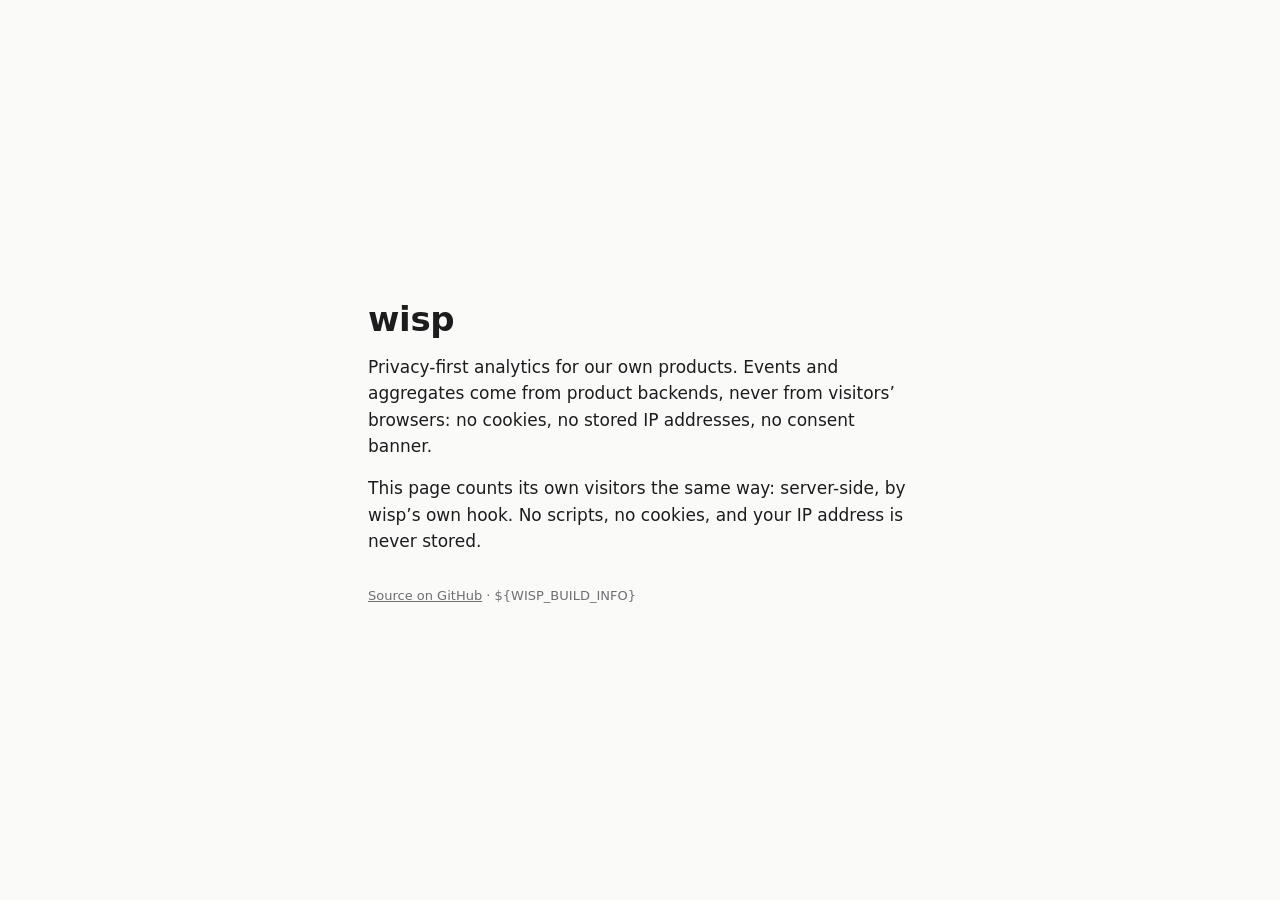
<file: site/index.html>
<!doctype html>
<html lang="en">
<head>
<meta charset="utf-8">
<meta name="viewport" content="width=device-width, initial-scale=1">
<title>wisp</title>
<style>
  :root { color-scheme: light dark; --fg: #1c1c1e; --muted: #6e6e73; --bg: #fafaf8; }
  @media (prefers-color-scheme: dark) { :root { --fg: #ececec; --muted: #9a9aa0; --bg: #141416; } }
  body { margin: 0; min-height: 100vh; display: grid; place-items: center; background: var(--bg); color: var(--fg);
         font: 17px/1.55 system-ui, -apple-system, "Segoe UI", sans-serif; }
  main { max-width: 34rem; padding: 2rem 1rem; }
  h1 { font-weight: 600; letter-spacing: -0.01em; margin: 0 0 .5rem; }
  p { margin: 0 0 1rem; }
  footer { margin-top: 2rem; color: var(--muted); font-size: 13px; }
  footer a { color: inherit; }
</style>
</head>
<body>
<main>
  <h1>wisp</h1>
  <p>Privacy-first analytics for our own products. Events and aggregates come from product backends, never from visitors’ browsers: no cookies, no stored IP addresses, no consent banner.</p>
  <p>This page counts its own visitors the same way: server-side, by wisp’s own hook. No scripts, no cookies, and your IP address is never stored.</p>
  <footer><a href="https://github.com/lnd3/wisp">Source on GitHub</a> · ${WISP_BUILD_INFO}</footer>
</main>
</body>
</html>
</file>
